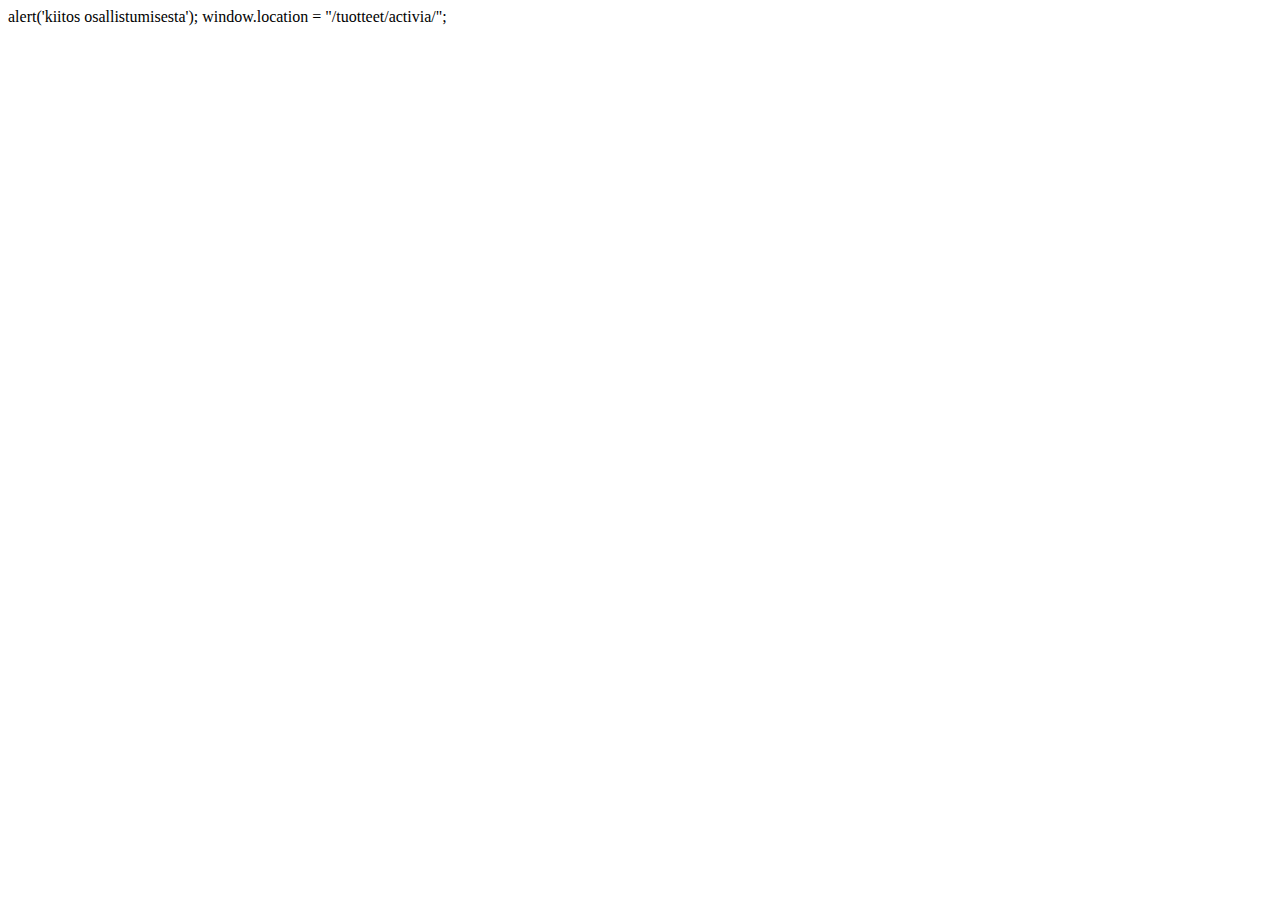
<file: thanks.html>
<html>
	<head>
		<script>
			<!-- Adform Tracking Code BEGIN -->
			<!-- Point: "Activia Hula Kiitos osallistumisesta" (Activia Summer 2013	/) -->
			<script type="text/javascript" src="https://track.adform.net/serving/scripts/trackpoint/"></script>
			<script type="text/javascript">
			adf.track(13375,2945847);
			</script>
			<!-- Adform Tracking Code END -->
			alert('kiitos osallistumisesta');
			window.location = "/tuotteet/activia/";
		</script>
	</head>
	<body>
		<noscript>
			<p style="margin:0;padding:0;border:0;">
				<img src="https://track.adform.net/Serving/TrackPoint/?pm=13375&amp;lid=2945847" width="1" height="1" alt="" />
			</p>
		</noscript>
	</body>
</html>
</file>
